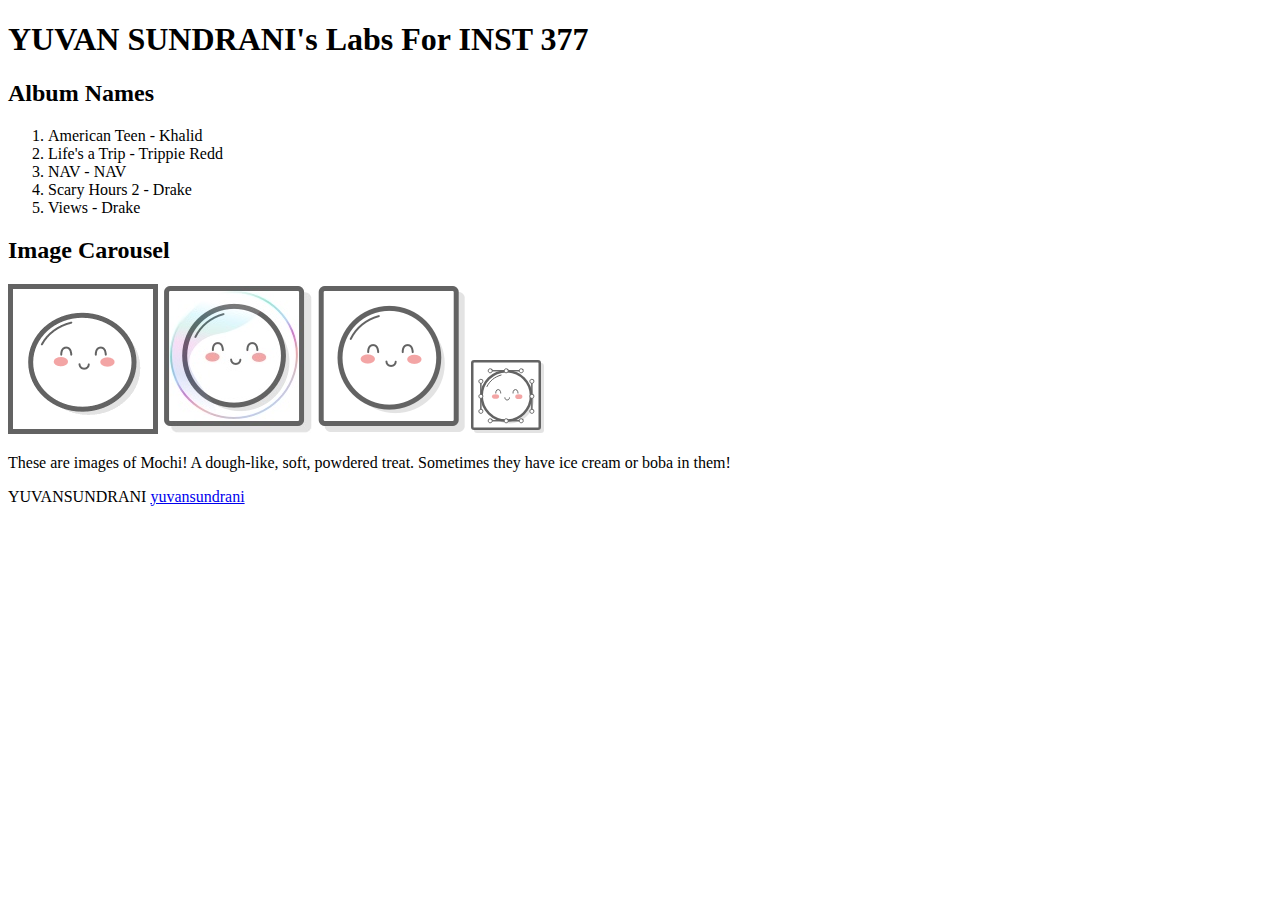
<file: client/lab_1/index.html>
<!-- include your HTML opening tags
and your hidden "head" tag
and your "title" tag HELLO SOSHI YUNNIl -->

<!DOCTYPE HTML>
<html>
  <div>
    <h1><strong>YUVAN SUNDRANI's Labs For INST 377</strong></h1>
    <div>
      <h2><strong>Album Names</strong></h2>
      <div>
        <ol>
          <li>American Teen - Khalid</li>
          <li>Life's a Trip - Trippie Redd</li>
          <li>NAV - NAV</li>
          <li>Scary Hours 2 - Drake</li>
          <li>Views - Drake</li>
        </ol>
      </div>
      <div>
        <h2><strong>Image Carousel</strong></h2>
      </div>
      <div>

      </div>
      <img src="images/mochi.gif">
      <img src="images/mochi.jpg">
      <img src="images/mochi.png">
      <img src="images/mochi.svg">
      <p>These are images of Mochi! A dough-like, soft, powdered treat. Sometimes they have ice cream or boba in them!</p>

    </div>

  </div>
  <footer>YUVANSUNDRANI <a href="https://github.com/yuvansundrani/INST377-Lab-Work"> yuvansundrani</a>





</html>



<!-- full-width wrapper div -->
  <!-- header containing: YOUR NAME's Labs For INST377 -->
  <!-- container div -->
      <!-- left div -->
        <!-- sub-header saying "albums" -->
        <!-- Your top 5 albums in an ordered list -->
      <!-- right div (main div for the site) -->
        <!-- sub-header saying "image carousel" -->
          <!-- div to contain four images -->
            <!-- four images of mochi from your readings, all square (they're four different image types!) -->
          <!-- div to contain a description or text -->
            <!-- description of images -->
<!--  -->
<!--  -->
<!-- full-width page footer containing your github account name and a link to your gitHub account -->
</file>
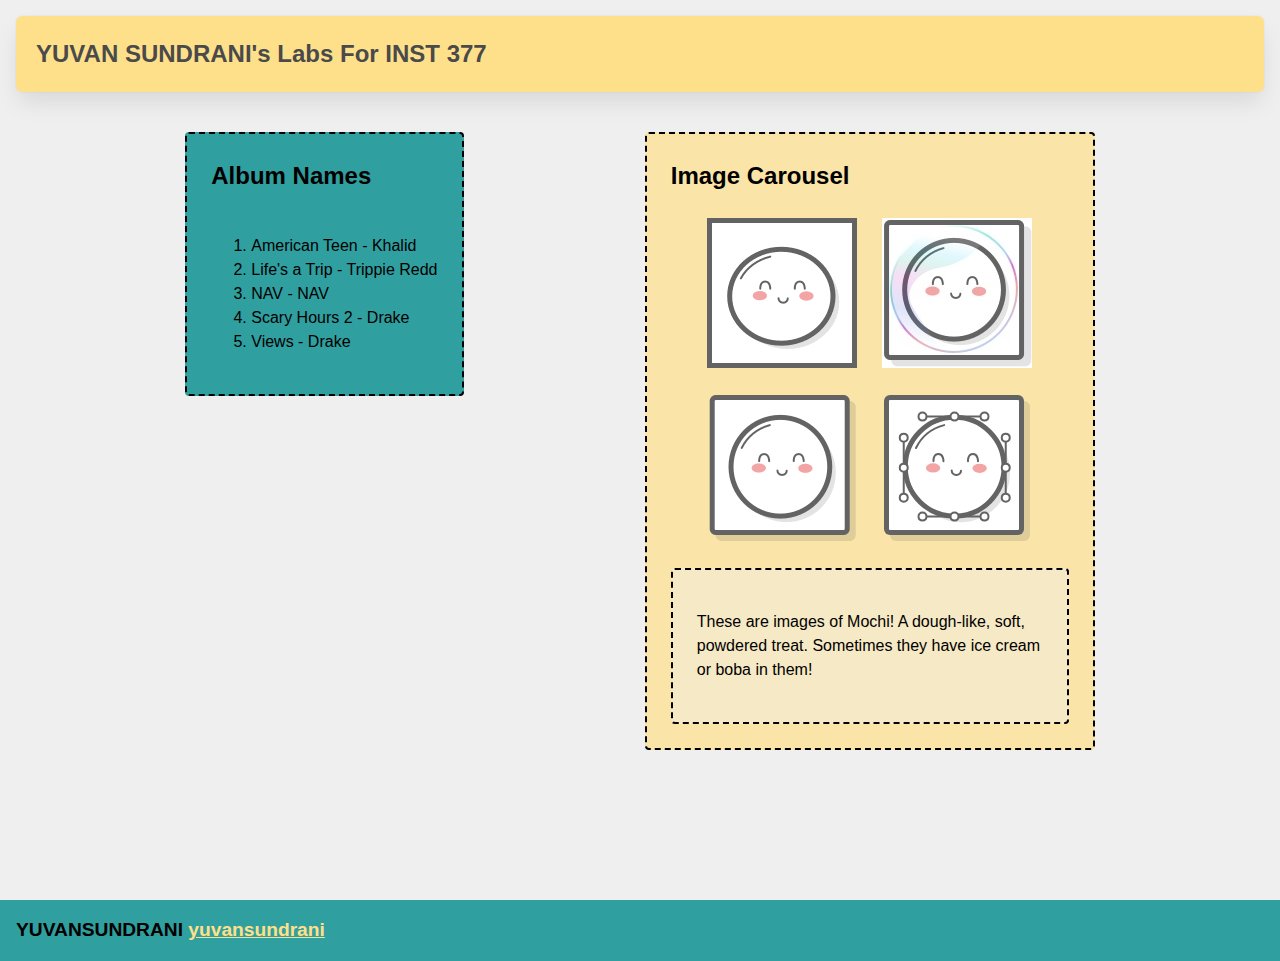
<file: client/lab_2/index.html>
<!-- include your HTML opening tags
and your hidden "head" tag
and your "title" tag HELLO SOSHI YUNNIl -->

<!DOCTYPE HTML>
<html>
  <div>
	<link rel="stylesheet" href="style.css">
	<head>
	</head>
    <div class="wrapper">
		<header class="header"><h1>YUVAN SUNDRANI's Labs For INST 377</h1></header>
		<div class="container">
		<div class="left_section box">
			<h2>Album Names</h2>
       		<ol>
				<li>American Teen - Khalid</li>
				<li>Life's a Trip - Trippie Redd</li>
				<li>NAV - NAV</li>
				<li>Scary Hours 2 - Drake</li>
				<li>Views - Drake</li>
			</ol>
		</div>
      <div class="right_section box">
        <h2>Image Carousel</h2>

		<div class="grid">

		<img class="grid img", src="images/mochi.gif">
      	<img class="grid img", src="images/mochi.jpg">
     	<img class="grid img", src="images/mochi.png">
      	<img class="grid img", src="images/mochi.svg">
		</div>

		<div class="box">
     	<p>These are images of Mochi! A dough-like, soft, powdered treat. Sometimes they have ice cream or boba in them!</p>
		</div>
	</div>
	</div>
	  </div>

    </div>

  </div>
  <footer class="footer">YUVANSUNDRANI <a href="https://github.com/yuvansundrani/INST377-Lab-Work"> yuvansundrani</a>





</html>



<!-- full-width wrapper div -->
  <!-- header containing: YOUR NAME's Labs For INST377 -->
  <!-- container div -->
      <!-- left div -->
        <!-- sub-header saying "albums" -->
        <!-- Your top 5 albums in an ordered list -->
      <!-- right div (main div for the site) -->
        <!-- sub-header saying "image carousel" -->
          <!-- div to contain four images -->
            <!-- four images of mochi from your readings, all square (they're four different image types!) -->
          <!-- div to contain a description or text -->
            <!-- description of images -->
<!--  -->
<!--  -->
<!-- full-width page footer containing your github account name and a link to your gitHub account -->
</file>
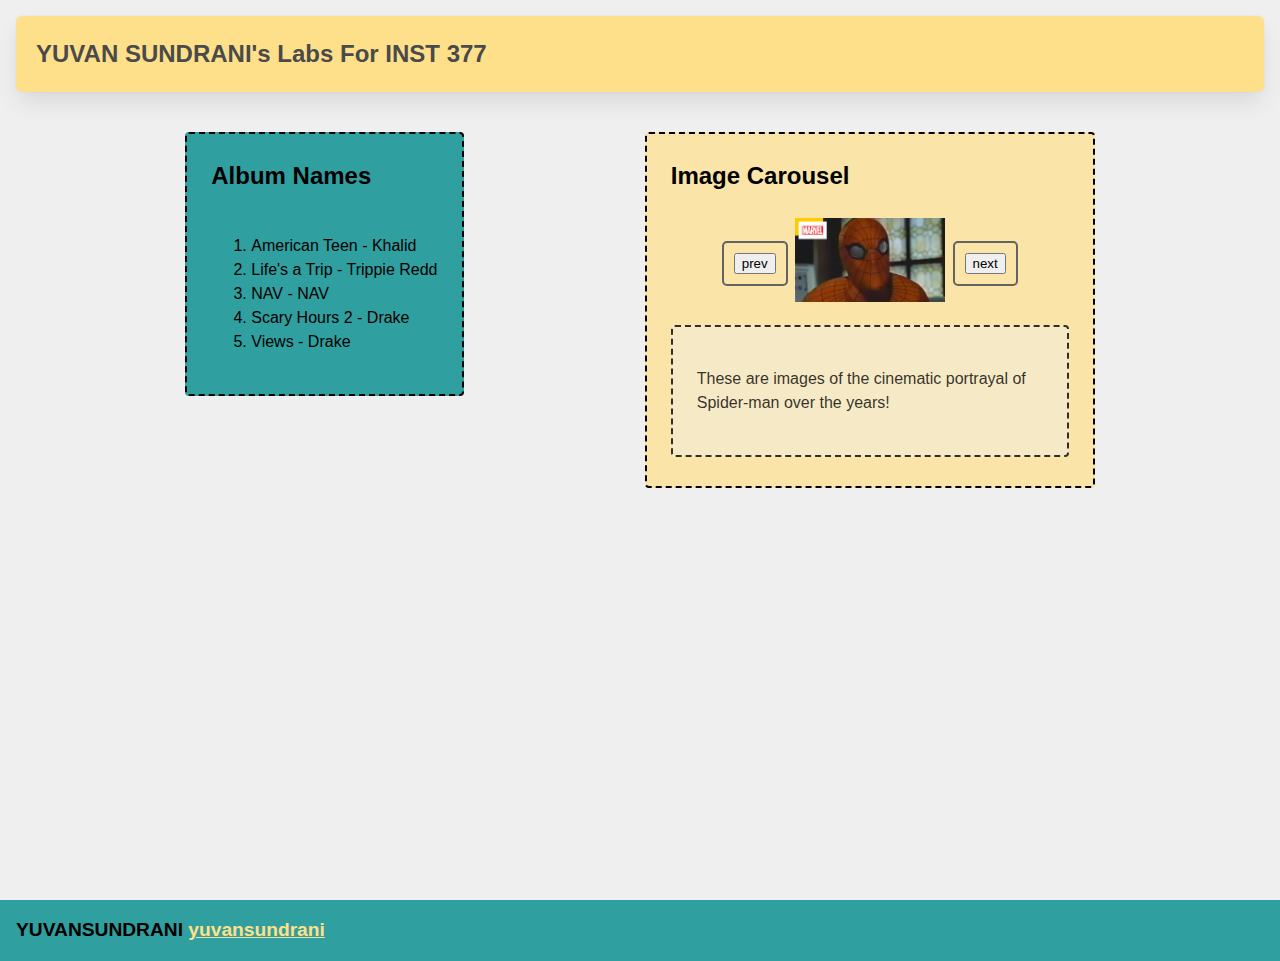
<file: client/lab_3/index.html>
<!DOCTYPE HTML>
<html>
  <div>
	<link rel="stylesheet" href="style.css">
	<head>
	</head>
    <div class="wrapper">
		<header class="header"><h1>YUVAN SUNDRANI's Labs For INST 377</h1></header>
		<div class="container">
		<div class="left_section box">
			<h2>Album Names</h2>
       		<ol>
				<li>American Teen - Khalid</li>
				<li>Life's a Trip - Trippie Redd</li>
				<li>NAV - NAV</li>
				<li>Scary Hours 2 - Drake</li>
				<li>Views - Drake</li>
			</ol>
		</div>
      <div class="right_section box">
        <h2>Image Carousel</h2>

        <div class = "carousel">
            <div class = "prev">
                <button id = "prev"> prev </button>
            </div>
            
                <div class = "slides">
                    <div class = "carousel_item visible">
                        <img id = "slide_1" src="images/spiderman1.jpg" alt = "Spiderman in the 1900's"/> 
                    </div>
                    <div class = "carousel_item hidden">
                        <img id = "slide_2" src="images/spiderman2.jpg" alt = "Tobey Maguire Spiderman trilogy"/>
                    </div>
                    <div class = "carousel_item hidden">
                        <img id = "slide_3" src="images/spiderman3.jpg" alt = "Andrew Garfield's 2 movies"/>
                    </div>
                    <div class = "carousel_item hidden">
                        <img id = "slide_4" src="images/spiderman4.jpg" alt = "Tom Holland in the MCU"/>
                    </div>
                </div>                                     

            <div class = "next">
                <button id = "next"> next </button>
            </div>
        </div>
<div class="subtitle">
		<div class="box">
     	<p>These are images of the cinematic portrayal of Spider-man over the years!</p>
		</div>
    </div>

	</div>
	</div>
	  </div>

    </div>

  </div>
  <footer class="footer">YUVANSUNDRANI <a href="https://github.com/yuvansundrani/INST377-Lab-Work"> yuvansundrani</a>
    </footer>
    <div>
        <script src= "script.js"> </script> 
    </div>
    </html>
</file>
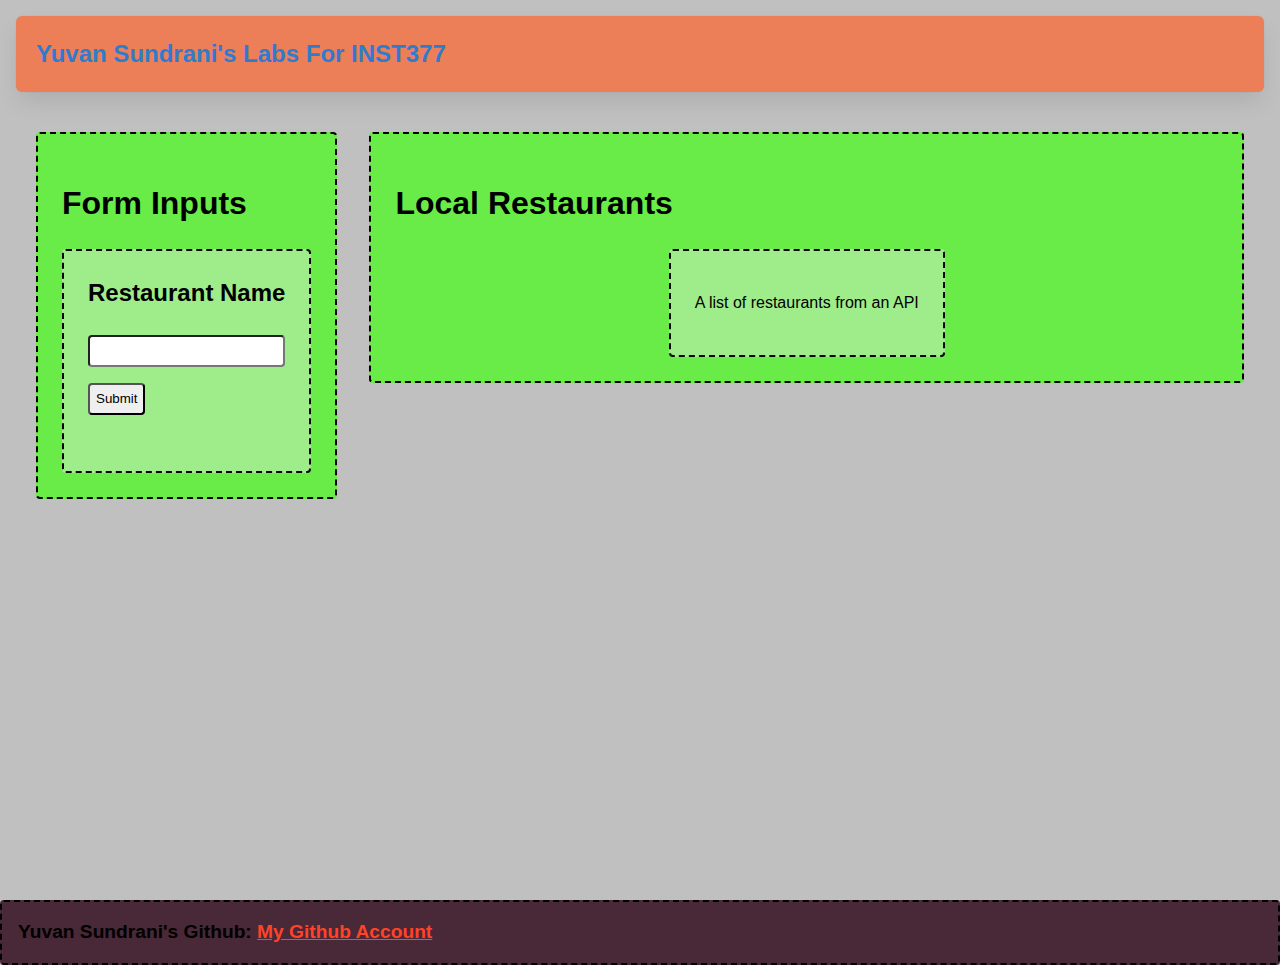
<file: client/lab_4/index.html>
<html>
    <head>
        <title> Lab3 - Yuvan Sundrani </title>
        <link rel="stylesheet" href="style.css">
    </head>
   
    <body>
        <div class = "wrapper">
            <div class = "header">
                <div class = "h1">
                    <header><h1> Yuvan Sundrani's Labs For INST377 </h1></header>
                </div>
            </div>
            <div class = container>
                <div class = "left_section box">
                    <h1> Form Inputs </h1>
                    <div class = "box">
                        <h2> Restaurant Name </h2>
                        <form action="/api" ID="resto">
                            <div>
                              <input type="text" name=""/>
                            </div>
                            <div class = "button">
                              <input type="submit" value="Submit" />
                            </div>
                          </form>
                    </div>
                </div>
                <div class = "right_section box">
                    <h1>Local Restaurants </h1>
                    <div class = "box">
                        <p> A list of restaurants from an API </p>
                    </div>
                </div>
            </div>

        </div>
        <div class = "footer">
                <footer> Yuvan Sundrani's Github: <a href= "https://github.com/yuvansundrani"> My Github Account </a></footer>
        </div>
               
      </body>
  </html>
</file>
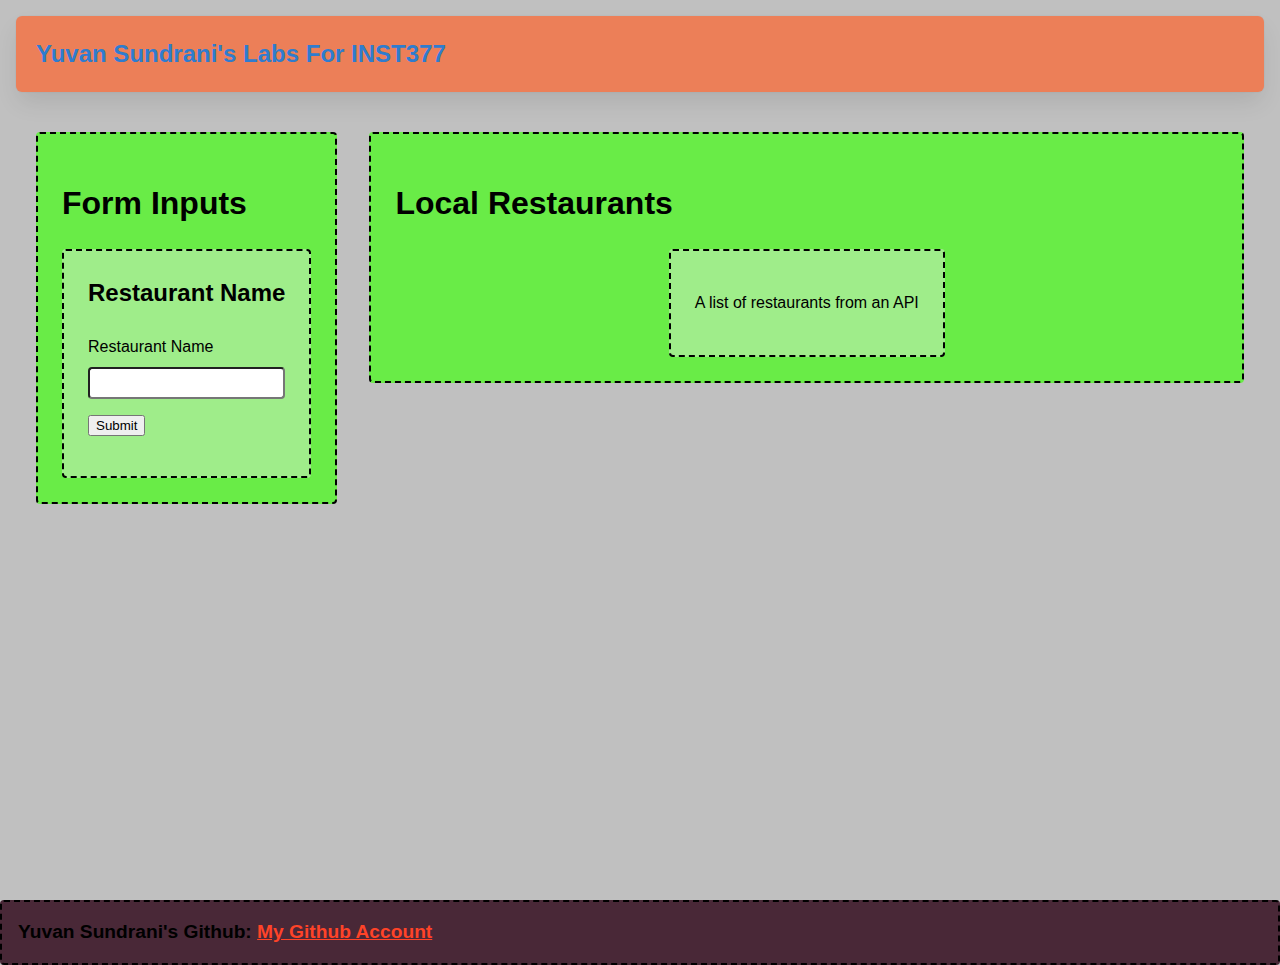
<file: client/lab_5/index.html>
<!-- Bring in your successful HTML/CSS from the Flexbox lab -->
<!-- Your page will need a form in it with an 'action' to /api and a single text field with an id/name of "resto" -->
<!-- If you open /routes/apiRoutes and go to line 38 you will find the server side answer to your request! -->

<!-- Temporarily unhook your script.js file from your main index file -->

<html>
    <head>
        <meta charset="utf-8">
        <meta http-equiv="X-UA-Compatible" content="IE=edge">
        <meta name="viewport" content="width=device-width, initial-scale=1.0">
        <title> Lab5 - Yuvan Sundrani </title>
        <link rel="stylesheet" href="style.css">
    </head>
    
    <body>
        <div class = "wrapper">
            <div class = "header">
                <div class = "h1">
                    <header><h1> Yuvan Sundrani's Labs For INST377 </h1></header>
                </div>
            </div>
            <div class = container>
                <div class = "left_section box">
                    <h1> Form Inputs </h1>
                    <div class = "box">
                        <div class = "left">
                            <h2> Restaurant Name </h2>
                        </div>
                        <form action="/api" class = "main_form">
                            <div>
                                <label for="resto">Restaurant Name</label>
                                <input type = "text" name= "resto" id = "resto"/>
                            </div>
                            <div class = "button">
                              <button type ="submit">Submit</button>
                            </div>
                        </form>

                    </div>
                </div>
                <div class = "right_section box">
                    <h1>Local Restaurants </h1>
                    <div class = "box">
                        <p> A list of restaurants from an API </p>
                    </div>
                </div>
            </div>

        </div>
        <div class = "footer">
                <footer> Yuvan Sundrani's Github: <a href= "https://github.com/yuvansundrani"> My Github Account </a></footer> 
        </div>
            <script src="script.js"></script> 
      </body>
  </html>
</file>
<file: client/lab_2/style.css>
* {
  box-sizing: border-box;
}

/* 
  These rules apply to actual HTML elements with no labelling!
  So: they style the tags directly
*/

html {
  background-color: #fff;
  font-size: 16px;
  min-width: 300px;
  overflow-x: hidden;
  overflow-y: scroll;

  /* these are specific to different browsers */
  -moz-osx-font-smoothing: grayscale;
  -webkit-font-smoothing: antialiased;
  text-rendering: optimizeLegibility;
  -webkit-text-size-adjust: 100%;
  -moz-text-size-adjust: 100%;
  text-size-adjust: 100%;
}

body {
  margin: 0;
  padding: 0;

  font-family: ‘Segoe UI’, Candara, ‘Bitstream Vera Sans’, ‘DejaVu Sans’, ‘Bitsream Vera Sans’, ‘Trebuchet MS’, Verdana, ‘Verdana Ref’, sans-serif;
  font-weight: 400;
  line-height: 1.5;
  background-color: rgb(239, 239, 239);
}


a {
  display: inline-block;
  text-decoration: none;
}

h2 {
  margin:0;
  padding:0;
  padding-bottom:1.5rem;
}

form {
  accent-color: hsla(120, 100%, 50%, 0.482);
}

/*
  - These styles use 'class names'
  - You can apply them by using the 'class' attribute on your HTML
  - like this: <div class="wrapper">
  - note that the period vanishes there!
*/


.wrapper {
  min-height: 100vh;
  display: flex;
  flex-direction: column;
  margin: 0;
  flex: 1;
}

.container {
  margin: 0 20px;
  display: flex;
  justify-content: space-evenly;
  align-items: start;
  flex:1;
}

.header {
  padding-top: 1rem;
  padding-left: 1rem;
  padding-right: 1rem;
  padding-bottom: 1.5rem;
}


/*
  This rule implies that the H1 tag lives within another HTML tag
  It "inherits" some rules from the above
  Those rules won't apply to an h1 that's outside a block with the class of 'header'
*/

.header h1 {
  display: block;
  /* this will push other blocks out of the way */

  /* colors */
  background-color: #ffe08a;
  color: #4a4a4a;

  /* shapes */
  border-radius: 6px;
  font-size: 1.5rem;
  padding: 1.25rem;
  margin:0; /* removing the margin on h1 tags means the header pins to the top if we move it around */


  /* box-shadows are fancy */
  box-shadow: 0 0.5em 1em -0.125em rgb(10 10 10 / 10%), 0 0 0 1px rgb(10 10 10 / 2%);
}


/*
  Rules can be combined on a block to apply the 'cascade' in order
  So you can use two classnames in a single class attribute
  like: <div class="box section">

  Rules may combine in unexpected ways - remember that the LAST thing written in this file will have "priority"
  And will be what displays in your client
*/

.box {
  background-color: rgba(239, 239, 239, 0.40);
  border: 2px dashed;
  border-radius: 4px;

  width: fit-content;
  height:fit-content;
  padding: 1.5rem;
  margin: 0 auto;
}

.left_section {
  background-color: rgba(0, 139, 139, 0.8);
  flex: 0 1 auto;
  margin: 1rem;
  padding: 1.5rem;
}

.right_section {
  background-color: rgba(255, 224, 138, 0.7);
  flex: 1 2 auto;
  margin: 1rem;
  align-items: center;
  max-width: 450px;
}

/*
  This block is actually dependent on the "container" block having a flex set on it
  and the "wrapper" block displaying as a flex column with a "vertical height" (vh) of 100.
  That serves to cram the footer to the bottom of the page.
*/

.footer {
  flex-shrink: 0;
  padding: 1rem;
  background-color: rgba(0, 139, 139, 0.8);
  font-size: 1.2rem;
  font-weight: 600;
}

.footer a {
  color: rgba(255, 224, 138, 1);
  text-decoration: underline;
}

/*
  This is an example of a 'pseudoclass'
  In this instance, it says what to do if a mouse hovers over a link
  This is pretty desktop-specific, since there's no hover function on touchscreens
*/
.footer a:hover {
  /* Hue, saturation, luminosity, alpha */
  background-color: hsla(0, 0%, 90%, 0.15);
  /* red, green, blue, alpha */
  color: rgb(246, 169, 93);
  text-decoration: none;
}

.subtitle {
  color: rgba(0, 0, 0, 0.8);
  margin: 0px;
  margin-bottom: 5px;
}


/* Deploy this with images as direct "children" and the images should pop into shape */
.grid {
  display: flex;
  justify-content: space-evenly;
  flex-flow: wrap;
  width: 350px;
  height: 350px;
  margin: 0 auto;
}

.grid img {
  width: 150px;
  height: 150px;
}
</file>
<file: client/lab_3/style.css>
* {
  box-sizing: border-box;
}

/* 
  These rules apply to actual HTML elements with no labelling!
  So: they style the tags directly
*/

html {
  background-color: #fff;
  font-size: 16px;
  min-width: 300px;
  overflow-x: hidden;
  overflow-y: scroll;

  /* these are specific to different browsers */
  -moz-osx-font-smoothing: grayscale;
  -webkit-font-smoothing: antialiased;
  text-rendering: optimizeLegibility;
  -webkit-text-size-adjust: 100%;
  -moz-text-size-adjust: 100%;
  text-size-adjust: 100%;
}

body {
  margin: 0;
  padding: 0;

  font-family: ‘Segoe UI’, Candara, ‘Bitstream Vera Sans’, ‘DejaVu Sans’, ‘Bitsream Vera Sans’, ‘Trebuchet MS’, Verdana, ‘Verdana Ref’, sans-serif;
  font-weight: 400;
  line-height: 1.5;
  background-color: rgb(239, 239, 239);
}


a {
  display: inline-block;
  text-decoration: none;
}

h2 {
  margin:0;
  padding:0;
  padding-bottom:1.5rem;
}

form {
  accent-color: hsla(120, 100%, 50%, 0.482);
}

/*
  - These styles use 'class names'
  - You can apply them by using the 'class' attribute on your HTML
  - like this: <div class="wrapper">
  - note that the period vanishes there!
*/


.wrapper {
  min-height: 100vh;
  display: flex;
  flex-direction: column;
  margin: 0;
  flex: 1;
}

.container {
  margin: 0 20px;
  display: flex;
  justify-content: space-evenly;
  align-items: start;
  flex:1;
}

.header {
  padding-top: 1rem;
  padding-left: 1rem;
  padding-right: 1rem;
  padding-bottom: 1.5rem;
}


/*
  This rule implies that the H1 tag lives within another HTML tag
  It "inherits" some rules from the above
  Those rules won't apply to an h1 that's outside a block with the class of 'header'
*/

.header h1 {
  display: block;
  /* this will push other blocks out of the way */

  /* colors */
  background-color: #ffe08a;
  color: #4a4a4a;

  /* shapes */
  border-radius: 6px;
  font-size: 1.5rem;
  padding: 1.25rem;
  margin:0; /* removing the margin on h1 tags means the header pins to the top if we move */


  /* box-shadows are fancy */
  box-shadow: 0 0.5em 1em -0.125em rgb(10 10 10 / 10%), 0 0 0 1px rgb(10 10 10 / 2%);
}


/*
  Rules can be combined on a block to apply the 'cascade' in order
  So you can use two classnames in a single class attribute
  like: <div class="box section">

  Rules may combine in unexpected ways - remember that the LAST thing written in this file will have "priority"
  And will be what displays in your client
*/

.box {
  background-color: rgba(239, 239, 239, 0.40);
  border: 2px dashed;
  border-radius: 4px;

  width: fit-content;
  height:fit-content;
  padding: 1.5rem;
  margin: 0 auto;
}

.left_section {
  background-color: rgba(0, 139, 139, 0.8);
  flex: 0 1 auto;
  margin: 1rem;
  padding: 1.5rem;
}

.right_section {
  background-color: rgba(255, 224, 138, 0.7);
  flex: 1 2 auto;
  margin: 1rem;
  align-items: center;
  max-width: 450px;
}

/*
  This block is actually dependent on the "container" block having a flex set on it
  and the "wrapper" block displaying as a flex column with a "vertical height" (vh) of 100.
  That serves to cram the footer to the bottom of the page.
*/

.footer {
  flex-shrink: 0;
  padding: 1rem;
  background-color: rgba(0, 139, 139, 0.8);
  font-size: 1.2rem;
  font-weight: 600;
}

.footer a {
  color: rgba(255, 224, 138, 1);
  text-decoration: underline;
}

/*
  This is an example of a 'pseudoclass'
  In this instance, it says what to do if a mouse hovers over a link
  This is pretty desktop-specific, since there's no hover function on touchscreens
*/
.footer a:hover {
  /* Hue, saturation, luminosity, alpha */
  background-color: hsla(0, 0%, 90%, 0.15);
  /* red, green, blue, alpha */
  color: rgb(246, 169, 93);
  text-decoration: none;
}

.subtitle {
  color: rgba(0, 0, 0, 0.8);
  margin: 0px;
  margin-bottom: 5px;
}


/* Deploy this with images as direct "children" and the images should pop into shape */
.grid {
  display: flex;
  justify-content: space-evenly;
  flex-flow: wrap;
  width: 350px;
  height: 350px;
  margin: 0 auto;
}

.grid img {
  width: 150px;
  height: 150px;
}


/* Carousel */
div.carousel {
  max-width: 300px;
  overflow: hidden;
  text-align: center;
  display: flex;
  flex-direction: row;
  align-items: center;
  justify-content: space-between;
  margin: 0 auto;
  margin-bottom: 1rem;
}

.carousel .slides {
  display: flex;
  overflow-x: auto;
  scroll-snap-type: x mandatory;
  scroll-behavior: smooth;
  -webkit-overflow-scrolling: touch;
}

/* .carousel_item, */
.hidden {
  display: none;
}

.visible {
  display: block;
}

.carousel_item img {
  /* 
    Setting width, rather than max-width or min-width,
    means annoying pop-ins won't happen
    but it also means you need to format your images to be compatible
    or they will stretch weird

    - try a tall one and see what happens
    - change the height on a fixed image size and see what happens
    - now make sure that images are _always_ square
    - ... there's a reason crop tools are popular in image editors
   */
  width: 150px; 
}

.prev,
.next {
  border: none;
  margin: 2px;
  text-align: center;
  border-radius: 5px;
  font-weight: bold;
  height: 45px;
  padding: 10px;
  line-height: 0; /* This centers a button's text! */
  border: 2px solid rgb(99,99,99); /* shorthand for how to do a border */
}

.prev:focus,
.next:focus {
  margin: 0;
  border:  2px solid rgb(12,9,44);

  /* Pick a good border colour and check out how it works with your buttons */
}

.prev:hover,
.next:hover {
  border:  2px solid rgb(2,35,90);

  /* Pick a good background colour for your hover pseudoclass */
}
</file>
<file: client/lab_4/style.css>
/*
Form Styles
*/

form input {
  /* This is a hack to make sure our boxes line up with one another nicely */
  width: 100%;
  width: -moz-available;          /* WebKit-based browsers will ignore this. */
  width: -webkit-fill-available;  /* Mozilla-based browsers will ignore this. */
  width: fill-available;

  /* here we are setting white space correctly */
 
  margin-bottom: 1rem;
  height: 2rem;
  border-radius: 4px;
}

form label {
  width: 100%;
  width: -moz-available;          /* WebKit-based browsers will ignore this. */
  width: -webkit-fill-available;  /* Mozilla-based browsers will ignore this. */
  width: fit-content;
  align-items: flex-start;

  display: block; /* this turns the label text into a box we can set margins on */
  margin-bottom: 0.5rem;
}

/* How To Write A Media Query For Small Screens */

@media only screen and (max-width: 736px){
  /* Rules in here will only apply when a screen is the correct size */
  /* check it out by using your developer tools to shrink your screen-size */
  .container {
    background-color: rgba(126, 126, 126, 0.65);
    display: flex;
    align-items: center;
    justify-items: center;
    flex-direction: column;
  }  
}


* {
box-sizing: border-box;
}

/*
These rules apply to actual HTML elements with no labelling!
So: they style the tags directly
*/

html {
background-color: rgb(78, 129, 144);
font-size: 16px;
min-width: 300px;
overflow-x: hidden;
overflow-y: scroll;

/* these are specific to different browsers */
-moz-osx-font-smoothing: grayscale;
-webkit-font-smoothing: antialiased;
text-rendering: optimizeLegibility;
-webkit-text-size-adjust: 100%;
-moz-text-size-adjust: 100%;
text-size-adjust: 100%;
}

body {
margin: 0;
padding: 0;

font-family: ‘Segoe UI’, Candara, ‘Bitstream Vera Sans’, ‘DejaVu Sans’, ‘Bitsream Vera Sans’, ‘Trebuchet MS’, Verdana, ‘Verdana Ref’, sans-serif;
font-weight: 400;
line-height: 1.5;
background-color: rgb(192,192,192);
}


a {
display: inline-block;
text-decoration: none;
}

h2 {
margin:0;
padding:0;
padding-bottom:1.5rem;
align-items: start;
}

form {
accent-color: hsla(120, 100%, 50%, 0.482);
}

/*
- These styles use 'class names'
- You can apply them by using the 'class' attribute on your HTML
- like this: <div class="wrapper">
- note that the period vanishes there!
*/


.wrapper {
min-height: 100vh;
display: flex;
flex-direction: column;
margin: 0;
flex: 1;
}

.container {
margin: 0 20px;
display: flex;
justify-content: space-evenly;
align-items: start;
flex:1;
}

.header {
padding-top: 1rem;
padding-left: 1rem;
padding-right: 1rem;
padding-bottom: 1.5rem;
}


/*
This rule implies that the H1 tag lives within another HTML tag
It "inherits" some rules from the above
Those rules won't apply to an h1 that's outside a block with the class of 'header'
*/

.header h1 {
display: block;
/* this will push other blocks out of the way */

/* colors */
background-color: #ec7f58;
color: #2f7cce;

/* shapes */
border-radius: 6px;
font-size: 1.5rem;
padding: 1.25rem;
margin:0; /* removing the margin on h1 tags means the header pins to the top if we move */


/* box-shadows are fancy */
box-shadow: 0 0.5em 1em -0.125em rgb(10 10 10 / 10%), 0 0 0 1px rgb(10 10 10 / 2%);
}


/*
Rules can be combined on a block to apply the 'cascade' in order
So you can use two classnames in a single class attribute
like: <div class="box section">

Rules may combine in unexpected ways - remember that the LAST thing written in this file will have "priority"
And will be what displays in your client
*/

.box {
background-color: rgba(239, 239, 239, 0.40);
border: 2px dashed;
border-radius: 4px;

width: fit-content;
height: fit-content;
align-items: center;
padding: 1.5rem;
margin: 0 auto;
}

.left_section {
background-color: rgba(69,300,20, 0.7);
flex: 0 1 auto;
margin: 1rem;
padding: 1.5rem;
width: fit-content;
}

.right_section {
background-color: rgba(69,300,20, 0.7);
flex: 1 2 auto;
flex-grow: 3;
margin: 1rem;
align-items: center;
width: fit-containter;
}

.button {
width: fit-content;
}

/*
This block is actually dependent on the "container" block having a flex set on it
and the "wrapper" block displaying as a flex column with a "vertical height" (vh) of 100.
That serves to cram the footer to the bottom of the page.
*/

.footer {
flex-shrink: 0;
padding: 1rem;
background-color: rgba(42, 1, 20, 0.8);
font-size: 1.2rem;
font-weight: 600;
border: 2px dashed;
border-radius: 4px;
}

.footer a {
color: rgb(300, 67, 40);
text-decoration: underline;
}
</file>
<file: client/lab_5/style.css>
/* CSS instructions for Lab 5 */
/* Bring in your successful CSS from week 4 */
/* In your #map rule, set map to display:none; to temporarily hide your map box */
/*
Form Styles
*/

form input {
	/* This is a hack to make sure our boxes line up with one another nicely */
	width: 100%;
	width: -moz-available;          /* WebKit-based browsers will ignore this. */
	width: -webkit-fill-available;  /* Mozilla-based browsers will ignore this. */
	width: fill-available;
  
	/* here we are setting white space correctly */
   
	margin-bottom: 1rem;
	height: 2rem;
	border-radius: 4px;
  }
  
  form label {
	width: 100%;
	width: -moz-available;          /* WebKit-based browsers will ignore this. */
	width: -webkit-fill-available;  /* Mozilla-based browsers will ignore this. */
	width: fit-content;
	align-items: flex-start;
  
	display: block; /* this turns the label text into a box we can set margins on */
	margin-bottom: 0.5rem;
  }
  
  /* How To Write A Media Query For Small Screens */
  
  @media only screen and (max-width: 736px){
	/* Rules in here will only apply when a screen is the correct size */
	/* check it out by using your developer tools to shrink your screen-size */
	.container {
	  background-color: rgba(126, 126, 126, 0.65);
	  display: flex;
	  align-items: center;
	  justify-items: center;
	  flex-direction: column;
	}  
  }
  
  
  * {
  box-sizing: border-box;
  }
  
  /*
  These rules apply to actual HTML elements with no labelling!
  So: they style the tags directly
  */
  
  html {
  background-color: rgb(78, 129, 144);
  font-size: 16px;
  min-width: 300px;
  overflow-x: hidden;
  overflow-y: scroll;
  
  /* these are specific to different browsers */
  -moz-osx-font-smoothing: grayscale;
  -webkit-font-smoothing: antialiased;
  text-rendering: optimizeLegibility;
  -webkit-text-size-adjust: 100%;
  -moz-text-size-adjust: 100%;
  text-size-adjust: 100%;
  }
  
  body {
  margin: 0;
  padding: 0;
  
  font-family: ‘Segoe UI’, Candara, ‘Bitstream Vera Sans’, ‘DejaVu Sans’, ‘Bitsream Vera Sans’, ‘Trebuchet MS’, Verdana, ‘Verdana Ref’, sans-serif;
  font-weight: 400;
  line-height: 1.5;
  background-color: rgb(192,192,192);
  }
  
  
  a {
  display: inline-block;
  text-decoration: none;
  }
  
  h2 {
  margin:0;
  padding:0;
  padding-bottom:1.5rem;
  align-items: start;
  }
  
  form {
  accent-color: hsla(120, 100%, 50%, 0.482);
  }
  
  /*
  - These styles use 'class names'
  - You can apply them by using the 'class' attribute on your HTML
  - like this: <div class="wrapper">
  - note that the period vanishes there!
  */
  
  
  .wrapper {
  min-height: 100vh;
  display: flex;
  flex-direction: column;
  margin: 0;
  flex: 1;
  }
  
  .container {
  margin: 0 20px;
  display: flex;
  justify-content: space-evenly;
  align-items: start;
  flex:1;
  }
  
  .header {
  padding-top: 1rem;
  padding-left: 1rem;
  padding-right: 1rem;
  padding-bottom: 1.5rem;
  }
  
  
  /*
  This rule implies that the H1 tag lives within another HTML tag
  It "inherits" some rules from the above
  Those rules won't apply to an h1 that's outside a block with the class of 'header'
  */
  
  .header h1 {
  display: block;
  /* this will push other blocks out of the way */
  
  /* colors */
  background-color: #ec7f58;
  color: #2f7cce;
  
  /* shapes */
  border-radius: 6px;
  font-size: 1.5rem;
  padding: 1.25rem;
  margin:0; /* removing the margin on h1 tags means the header pins to the top if we move */
  
  
  /* box-shadows are fancy */
  box-shadow: 0 0.5em 1em -0.125em rgb(10 10 10 / 10%), 0 0 0 1px rgb(10 10 10 / 2%);
  }
  
  
  /*
  Rules can be combined on a block to apply the 'cascade' in order
  So you can use two classnames in a single class attribute
  like: <div class="box section">
  
  Rules may combine in unexpected ways - remember that the LAST thing written in this file will have "priority"
  And will be what displays in your client
  */
  
  .box {
  background-color: rgba(239, 239, 239, 0.40);
  border: 2px dashed;
  border-radius: 4px;
  
  width: fit-content;
  height: fit-content;
  align-items: center;
  padding: 1.5rem;
  margin: 0 auto;
  }

  .map	{
	display: none;
  }
  
  .left_section {
  background-color: rgba(69,300,20, 0.7);
  flex: 0 1 auto;
  margin: 1rem;
  padding: 1.5rem;
  width: fit-content;
  }
  
  .right_section {
  background-color: rgba(69,300,20, 0.7);
  flex: 1 2 auto;
  flex-grow: 3;
  margin: 1rem;
  align-items: center;
  width: fit-containter;
  }
  
  .button {
  width: fit-content;
  }
  
  /*
  This block is actually dependent on the "container" block having a flex set on it
  and the "wrapper" block displaying as a flex column with a "vertical height" (vh) of 100.
  That serves to cram the footer to the bottom of the page.
  */
  
  .footer {
  flex-shrink: 0;
  padding: 1rem;
  background-color: rgba(42, 1, 20, 0.8);
  font-size: 1.2rem;
  font-weight: 600;
  border: 2px dashed;
  border-radius: 4px;
  }
  
  .footer a {
  color: rgb(300, 67, 40);
  text-decoration: underline;
  }
</file>
